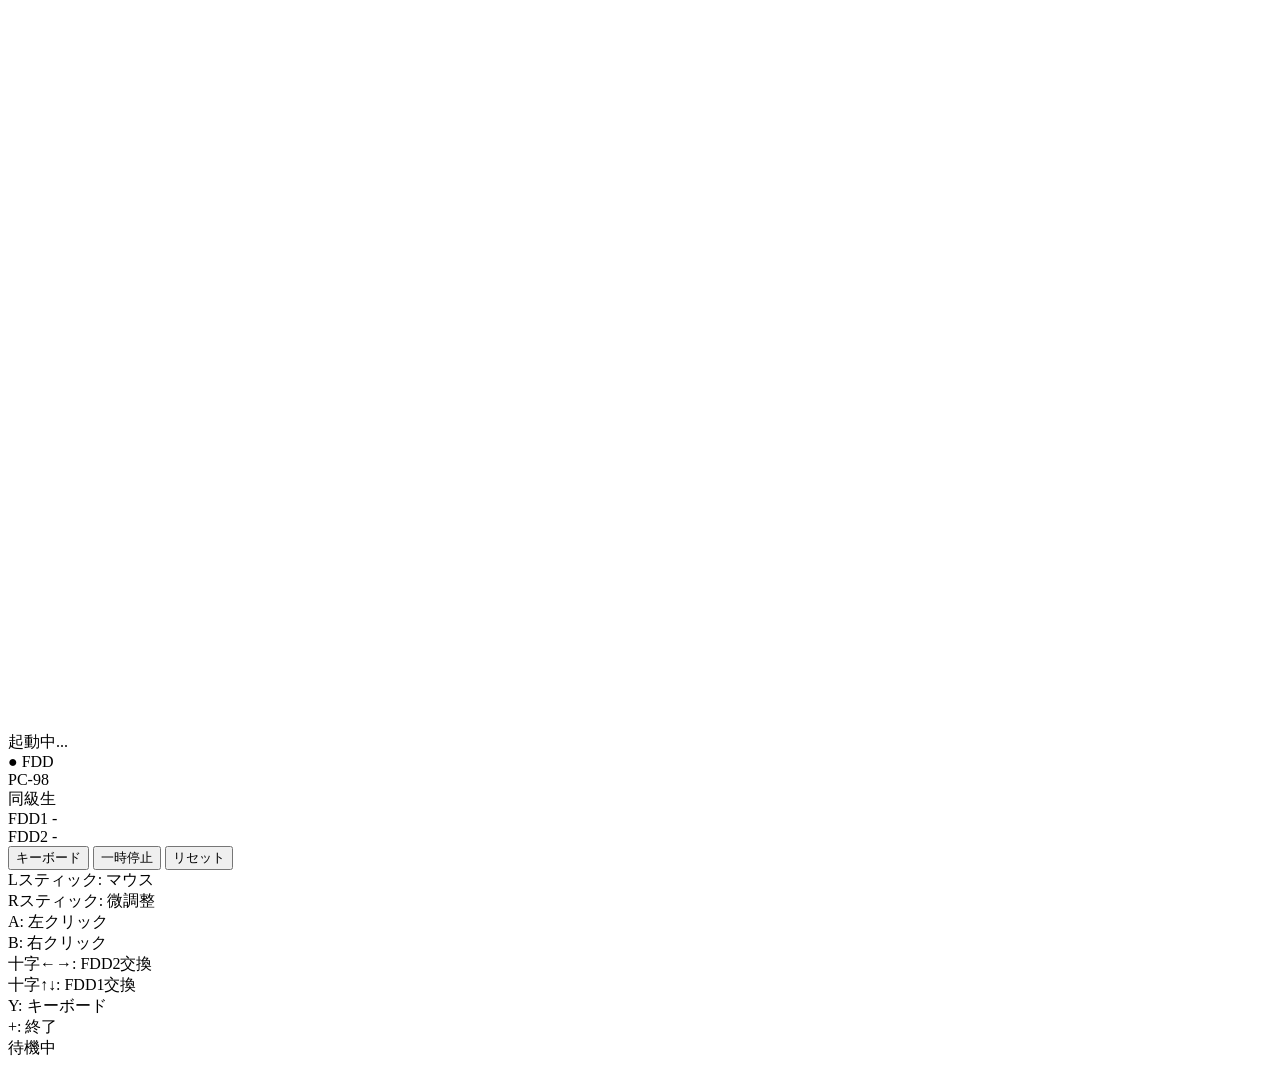
<file: src/index.template.html>
<!DOCTYPE html>
<html lang="ja">
<head>
<meta charset="utf-8">
<meta name="viewport" content="width=device-width, initial-scale=1, user-scalable=no, viewport-fit=cover">
<title>PC-98 同級生</title>
<style>
/*__STYLE__*/
</style>
</head>
<body>
<div id="app">
  <div id="screen-container">
    <!-- `data-fullscreen-live` tells the host that this canvas drives its own
         render loop, so entering fullscreen-canvas mode must NOT re-run the
         page scripts (that would restart the emulator and wipe its state). -->
    <canvas id="screen" width="1280" height="720" data-fullscreen-live></canvas>
    <div id="overlay" class="overlay">
      <div class="overlay-msg" id="overlay-msg">起動中...</div>
    </div>
    <div id="fdd-led" class="fdd-led hidden">● FDD</div>
    <div id="geom" class="geom"></div>
    <div id="toast" class="toast hidden"></div>
    <div id="vkbd" class="vkbd hidden"></div>
  </div>

  <div id="panel">
    <div class="panel-title">PC-98<br>同級生</div>

    <div class="drive">
      <div class="drive-head">FDD1 <span id="fdd1-label" class="drive-label">-</span></div>
      <div class="disk-grid" id="fdd1-grid"></div>
    </div>

    <div class="drive">
      <div class="drive-head">FDD2 <span id="fdd2-label" class="drive-label">-</span></div>
      <div class="disk-grid" id="fdd2-grid"></div>
    </div>

    <div class="panel-buttons">
      <button id="btn-kbd" class="btn">キーボード</button>
      <button id="btn-pause" class="btn">一時停止</button>
      <button id="btn-reset" class="btn">リセット</button>
    </div>

    <div class="help">
      <div>Lスティック: マウス</div>
      <div>Rスティック: 微調整</div>
      <div>A: 左クリック</div>
      <div>B: 右クリック</div>
      <div>十字←→: FDD2交換</div>
      <div>十字↑↓: FDD1交換</div>
      <div>Y: キーボード</div>
      <div>+: 終了</div>
    </div>

    <div id="status-bar">
      <span id="status-text">待機中</span>
      <span id="cpu-speed"></span>
      <span id="fdd-activity"></span>
    </div>
  </div>
</div>

<script>
/*__SCRIPT__*/
</script>
</body>
</html>
</file>
